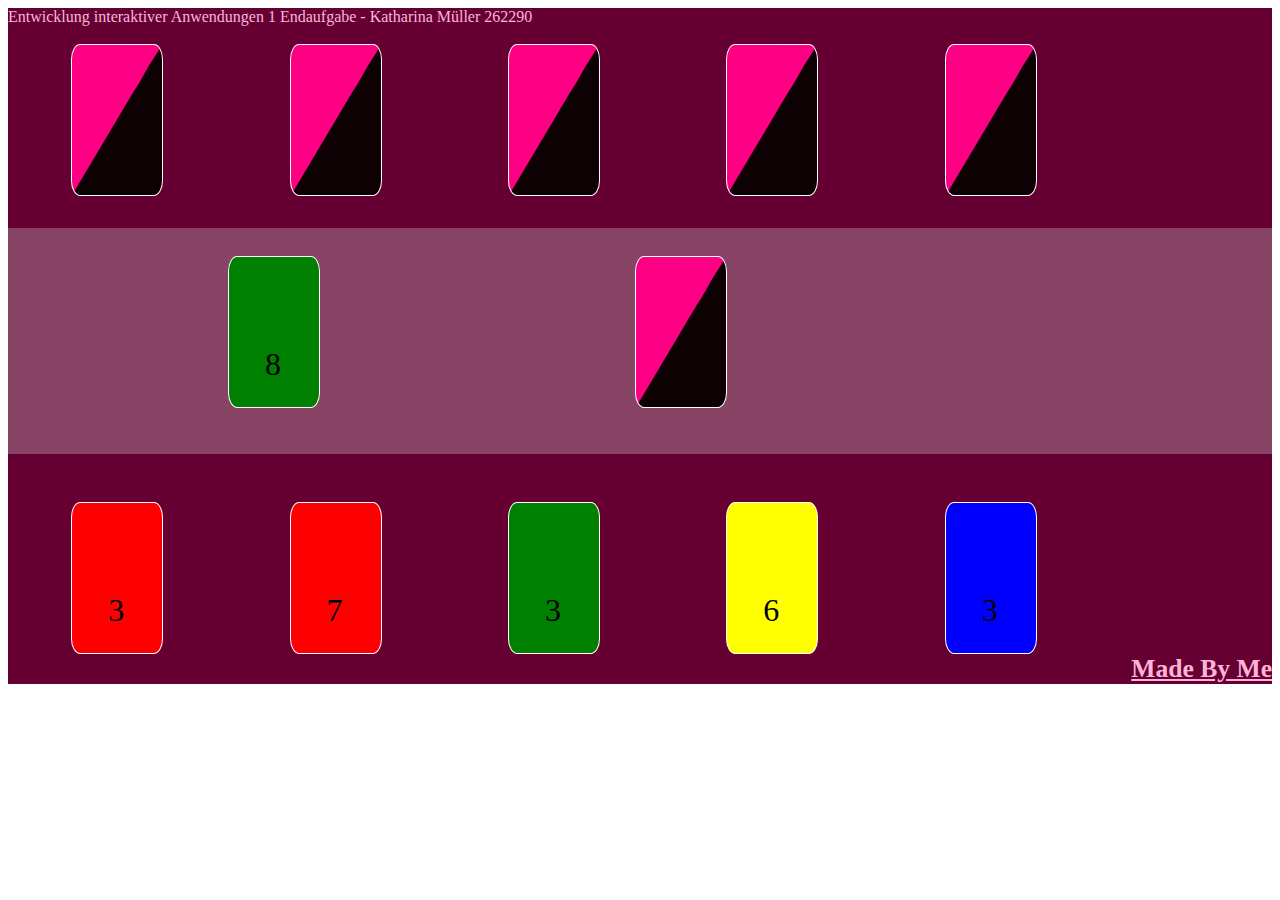
<file: Endaufgabe EIA/index.html>
<html>
    <head>
        <meta charset = "utf-8">
        <title>Mein Grandioses Uno</title>
        <script src="enabgabe.js" type="text/javascript"></script>
        <link rel="stylesheet" type="text/css" href="style.css">
    </head>
    <body>
        <header>
            <p>Entwicklung interaktiver Anwendungen 1 Endaufgabe - Katharina Müller 262290 </p>
        </header>
        <main>
            <div id="CPUHand">

            </div>
            <div id="TableCard">

                </div>
            <div id="DrawCards">

            </div>
            <div id="PlayerHand">

            </div>
        </main>
        <footer>
            <h2><a href="http://www.instagram.com/nina1827">Made By Me</a></h2>
        </footer>
    </body>

</html>
</file>
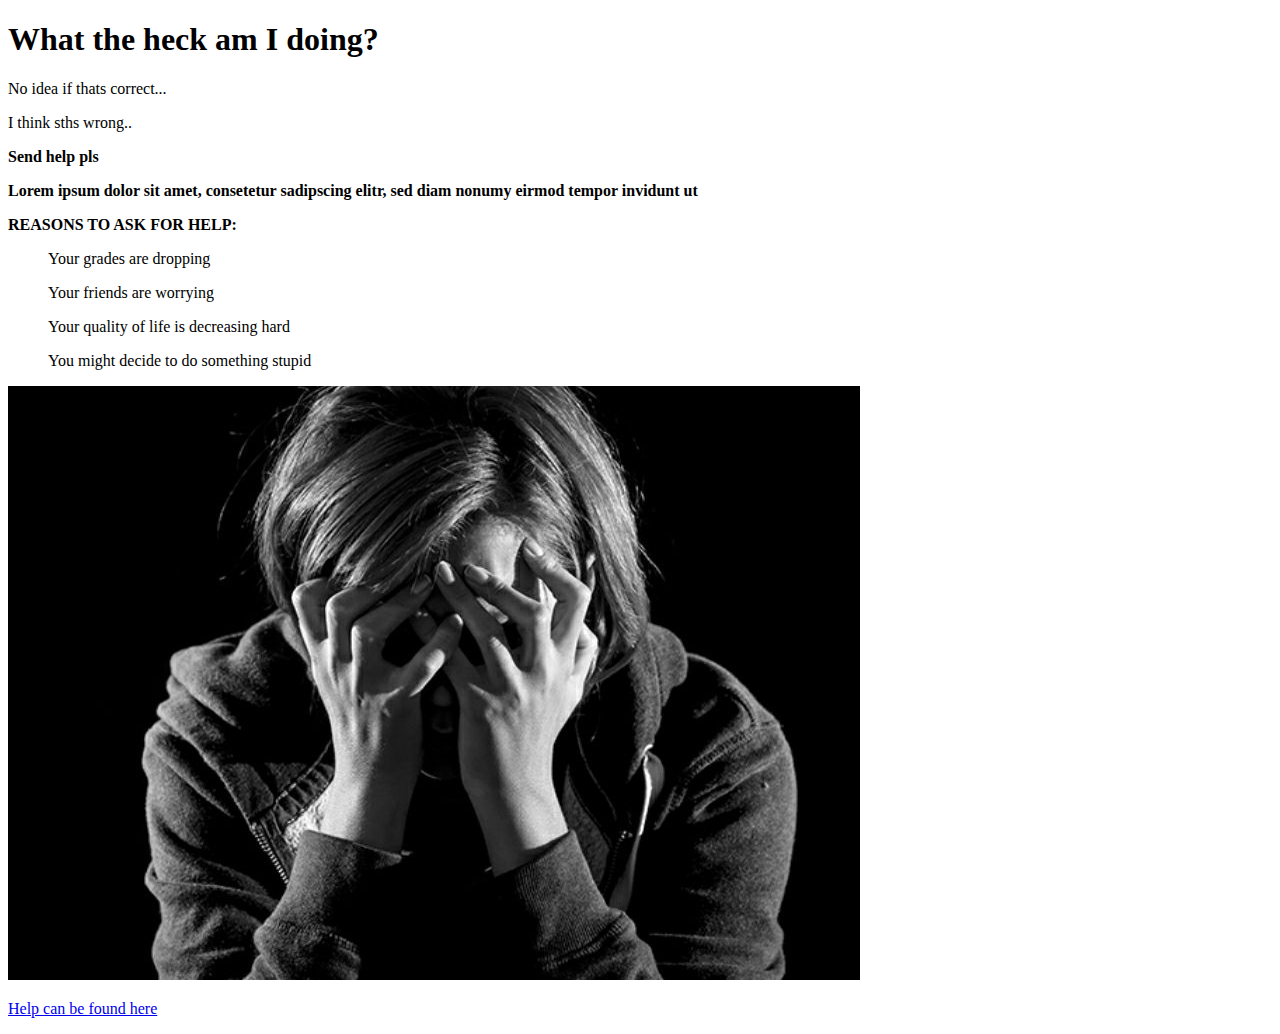
<file: Aufgabe_01/Aufgabe 1 30.3.19.html>
<!DOCTYPE html>
<html>

<head>
    <meta charset="utf8" />
    <title>
        "Aufgabe 1 - Überforderung"
    </title>
</head>

<body>
    <h1>What the heck am I doing?</h1>
    <div>
        <p>No idea if thats correct...</p>
        <p>I think sths wrong..</p>
        <p><strong> Send help pls</strong></p>
        <p><strong>Lorem ipsum dolor sit amet, consetetur sadipscing elitr, sed diam nonumy eirmod tempor invidunt
                ut</strong></p>
        <p><strong> REASONS TO ASK FOR HELP:</strong></p>
        <ul>Your grades are dropping</ul>
        <ul>Your friends are worrying</ul>
        <ul>Your quality of life is decreasing hard</ul>
        <ul>You might decide to do something stupid</ul>
        <img src="desperation.jpg" />
        <p><a href="https://mein-kummerkasten.de">Help can be found here</a></p>
    </div>
</body>

</html>
</file>
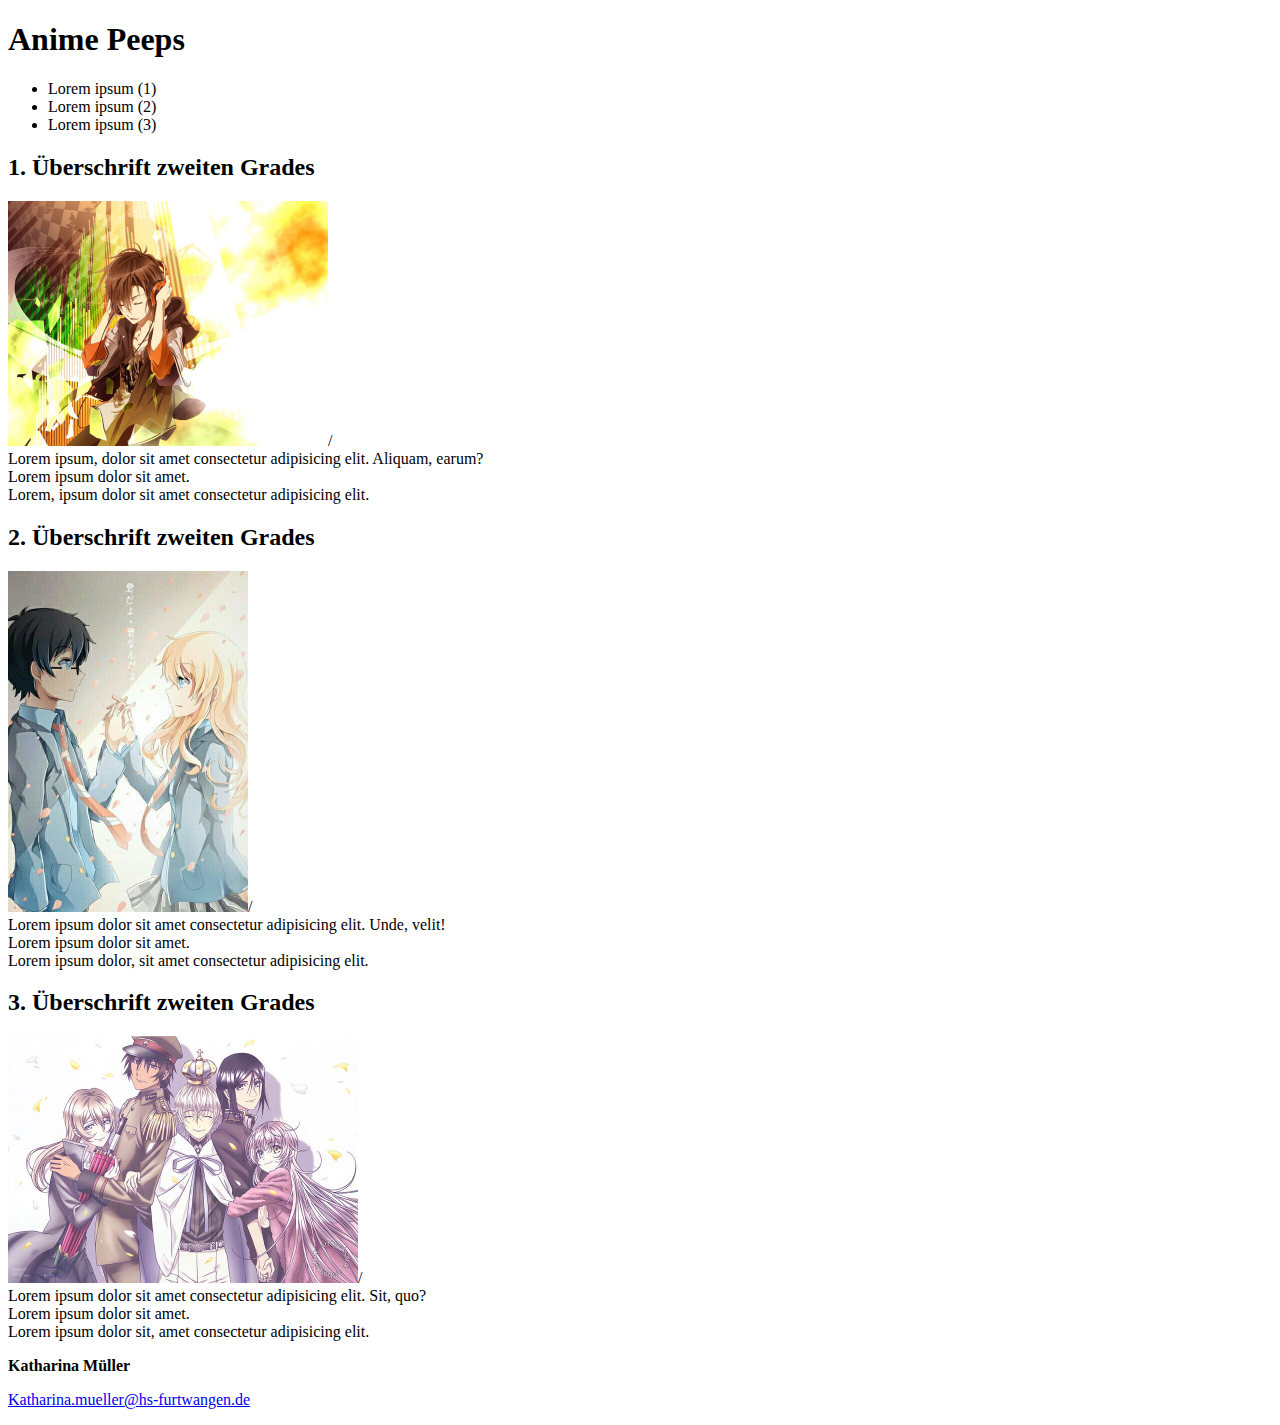
<file: Aufgabe_02/Aufgabe 2.html>
<!DOCTYPE html>
<html>

<head>
    <meta charset="utf8" />
    <title>
        "Aufgabe 02 - Semantik"
    </title>
</head>

<body>
    <header>
        <h1>Anime Peeps</h1>
        <nav>
            <ul>
                <li>Lorem ipsum (1)</li>
                <li>Lorem ipsum (2)</li>            <!--Kommentar-->
                <li>Lorem ipsum (3)</li>
            </ul>
        </nav>
    </header>

    <main>

        <section>
            <h2>1. Überschrift zweiten Grades</h2>
            <img src="animeboi.jpg" width="320" height="245">/
            <article>Lorem ipsum, dolor sit amet consectetur adipisicing elit. Aliquam, earum?</article>
            <article>Lorem ipsum dolor sit amet.</article>
            <article>Lorem, ipsum dolor sit amet consectetur adipisicing elit.</article>
        </section>
        <section>
            <h2>2. Überschrift zweiten Grades</h2>
            <img src="anime couple.jpg" width="240" height="341">/
            <article>Lorem ipsum dolor sit amet consectetur adipisicing elit. Unde, velit!</article>
            <article>Lorem ipsum dolor sit amet.</article>
            <article>Lorem ipsum dolor, sit amet consectetur adipisicing elit.</article>
        </section>
        <section>
            <h2>3. Überschrift zweiten Grades</h2>
            <img src="anime group.jpg" width="350" height="247">/
            <article>Lorem ipsum dolor sit amet consectetur adipisicing elit. Sit, quo?</article>
            <article>Lorem ipsum dolor sit amet.</article>
            <article>Lorem ipsum dolor sit, amet consectetur adipisicing elit.</article>
        </section>

    </main>

    <footer>
        <p><strong>Katharina Müller</strong></p>
        <p><a href="mailto:Katharina.mueller@hs-furtwangen.de">Katharina.mueller@hs-furtwangen.de</a></p>

    </footer>
</body>

</html>
</file>
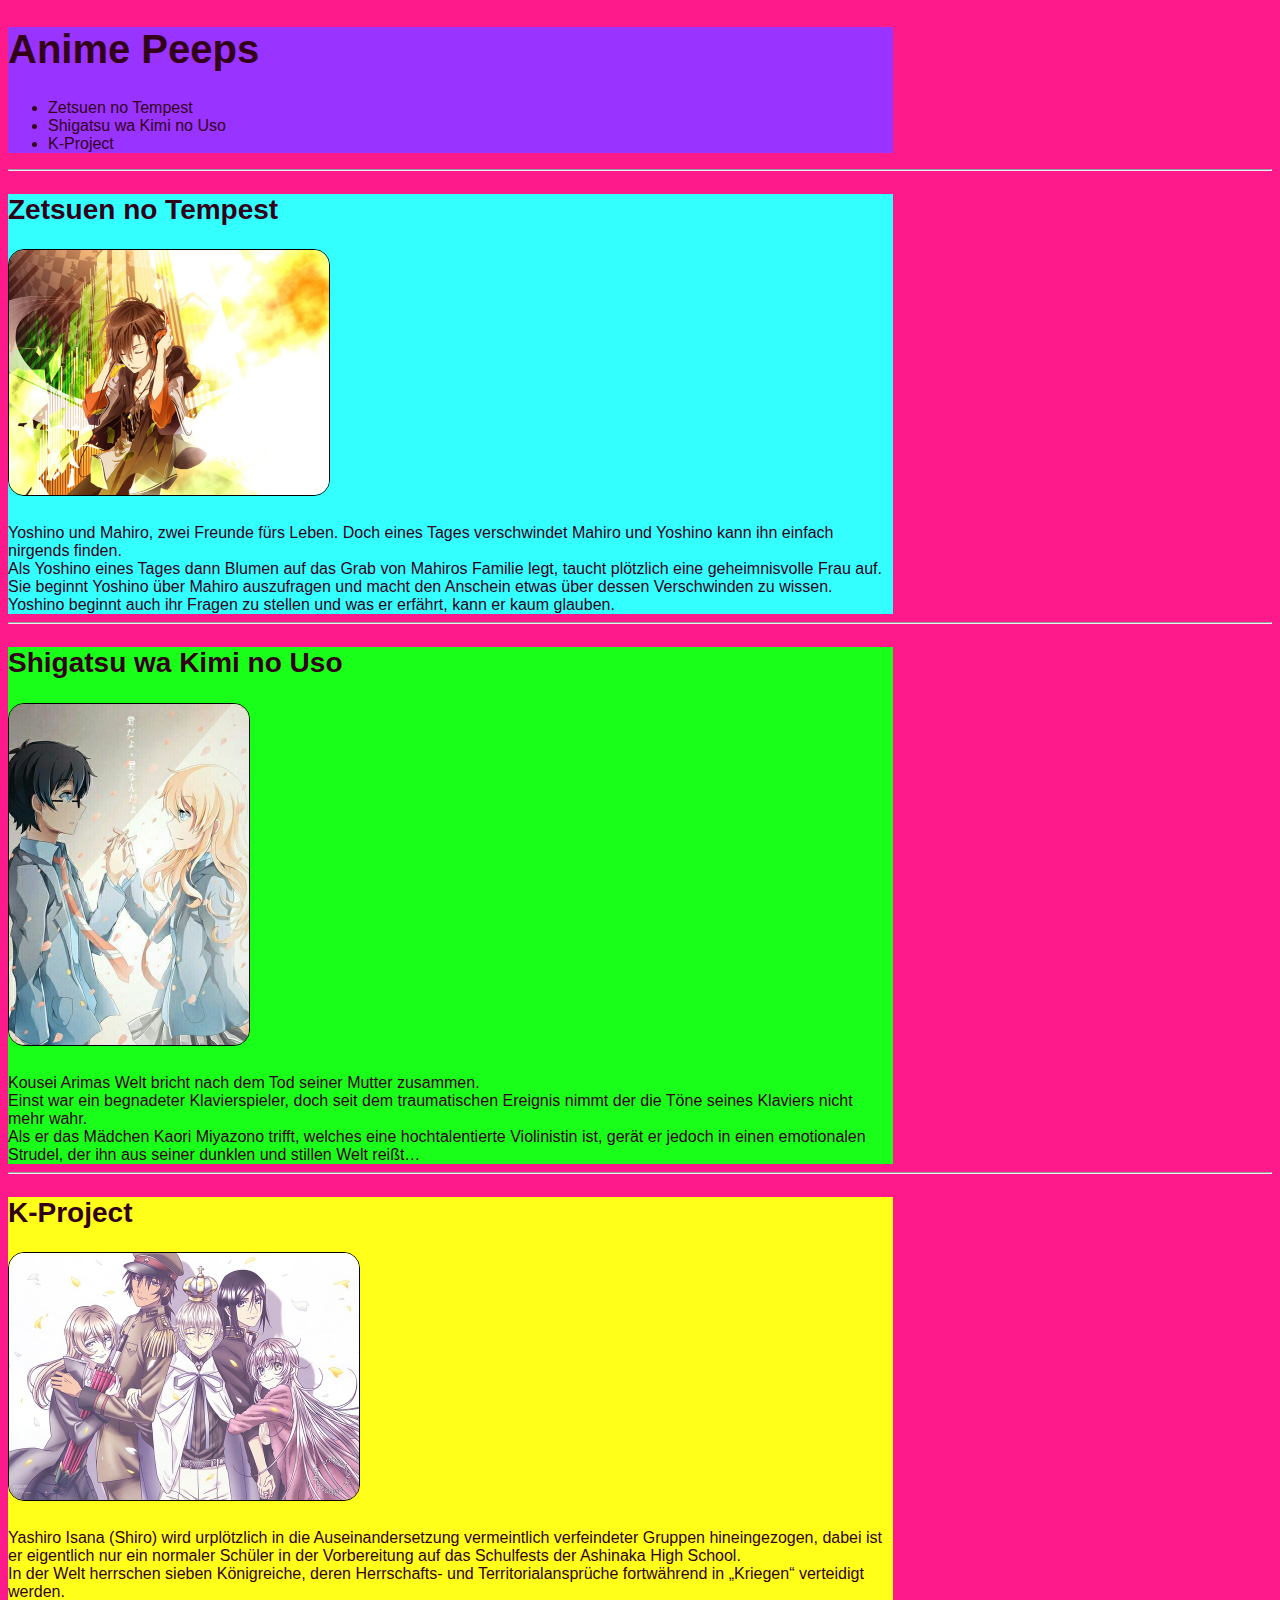
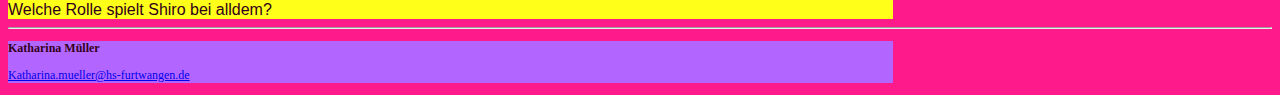
<file: Aufgabe_03/Aufgabe 3.html>
<!DOCTYPE html>
<html>

<head>
    <meta charset="utf8" />
    <title>
        "Aufgabe 03 - Styling"
    </title>
    <link rel="stylesheet" type="text/css" href="stylesheet.css">
</head>

<body>
    <div class="kopf">
        <header>
            <h1>Anime Peeps</h1>
            <nav>
                <ul>
                    <li>Zetsuen no Tempest</li>
                    <li>Shigatsu wa Kimi no Uso</li>
                    <!--Kommentar-->
                    <li>K-Project</li>
                </ul>
            </nav>
        </header>
    </div>
    <hr>
    <main>
            <section class="eins">
                <h2>Zetsuen no Tempest</h2>
                <img src="animeboi.jpg" width="320" height="245">
                <article>Yoshino und Mahiro, zwei Freunde fürs Leben. Doch eines Tages verschwindet Mahiro und Yoshino kann ihn einfach nirgends finden. </article>
                <article>Als Yoshino eines Tages dann Blumen auf das Grab von Mahiros Familie legt, taucht plötzlich eine geheimnisvolle Frau auf. Sie beginnt Yoshino über Mahiro auszufragen und macht den Anschein etwas über dessen Verschwinden zu wissen.</article>
                <article>Yoshino beginnt auch ihr Fragen zu stellen und was er erfährt, kann er kaum glauben.
                </article>
            </section>
        <hr>
        <!--Trennungslinie-->
        <section class="zwei">       
                <h2>Shigatsu wa Kimi no Uso</h2>
                <img src="anime couple.jpg" width="240" height="341">
                <article>Kousei Arimas Welt bricht nach dem Tod seiner Mutter zusammen.</article>
                <article>Einst war ein begnadeter Klavierspieler, doch seit dem traumatischen Ereignis nimmt der die Töne seines Klaviers nicht mehr wahr.</article>
                <article> Als er das Mädchen Kaori Miyazono trifft, welches eine hochtalentierte Violinistin ist, gerät er jedoch in einen emotionalen Strudel, der ihn aus seiner dunklen und stillen Welt reißt…</article>
            </section>
    
        <hr>
            <section class="drei">
                <h2>K-Project</h2>
                <img src="anime group.jpg" width="350" height="247">
                <article>Yashiro Isana (Shiro) wird urplötzlich in die Auseinandersetzung vermeintlich verfeindeter Gruppen hineingezogen, dabei ist er eigentlich nur ein normaler Schüler in der Vorbereitung auf das Schulfests der Ashinaka High School.</article>
                <article> In der Welt herrschen sieben Königreiche, deren Herrschafts- und Territorialansprüche fortwährend in „Kriegen“ verteidigt werden.</article>
                <article>Welche Rolle spielt Shiro bei alldem?</article>
            </section>
        <hr>
    </main>

    <footer>
        <p><strong>Katharina Müller</strong></p>
        <p><a href="mailto:Katharina.mueller@hs-furtwangen.de">Katharina.mueller@hs-furtwangen.de</a></p>

    </footer>
</body>

</html>
</file>
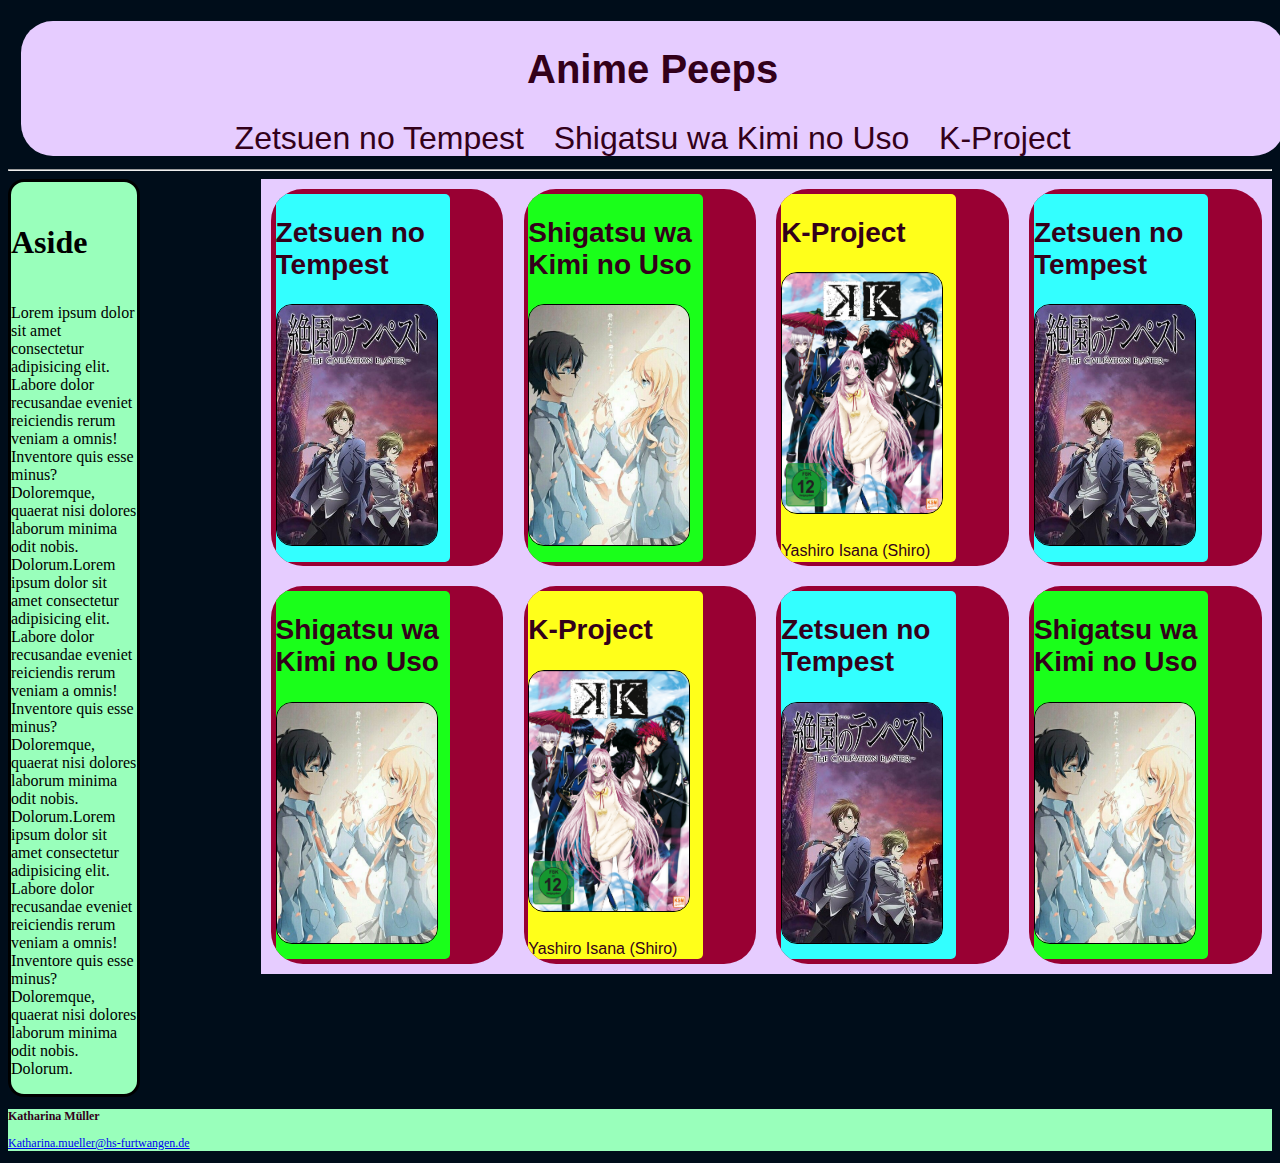
<file: Aufgabe_05/Aufgabe 5.html>
<!DOCTYPE html>
<html>

<head>
    <meta charset="utf8" />
    <title>
        "Aufgabe 05 - Boxen"
    </title>
    <link rel="stylesheet aufgabe 5" type="text/css" href="stylesheet aufgabe 5.css">
 
</head>

<body>
    <div class="kopf">
        <header>
            <h1>Anime Peeps</h1>
            <nav>
                <ul>
                    <li>Zetsuen no Tempest</li>
                    <li>Shigatsu wa Kimi no Uso</li>
                    <!--Kommentar-->
                    <li>K-Project</li>
                </ul>
            </nav>
        </header>
    </div>
    <hr>
     

    <main class="wrapper">
   
            <div><section class="eins">
                    <h2>Zetsuen no Tempest</h2>
                    <img src="zetsuen.jpg">
                    <article>Yoshino und Mahiro, zwei Freunde fürs Leben. Doch eines Tages verschwindet Mahiro und Yoshino kann ihn einfach nirgends finden. </article>
                    <article>Als Yoshino eines Tages dann Blumen auf das Grab von Mahiros Familie legt, taucht plötzlich eine geheimnisvolle Frau auf. Sie beginnt Yoshino über Mahiro auszufragen und macht den Anschein etwas über dessen Verschwinden zu wissen.</article>
                    <article>Yoshino beginnt auch ihr Fragen zu stellen und was er erfährt, kann er kaum glauben.
                    </article>
                </section>
                </div>
    
           <div> <section class="zwei">       
                    <h2>Shigatsu wa Kimi no Uso</h2>
                    <img src="anime couple.jpg">
                    <article>Kousei Arimas Welt bricht nach dem Tod seiner Mutter zusammen.</article>
                    <article>Einst war ein begnadeter Klavierspieler, doch seit dem traumatischen Ereignis nimmt der die Töne seines Klaviers nicht mehr wahr.</article>
                    <article> Als er das Mädchen Kaori Miyazono trifft, welches eine hochtalentierte Violinistin ist, gerät er jedoch in einen emotionalen Strudel, der ihn aus seiner dunklen und stillen Welt reißt…</article>
                </section>
                </div>
        
               <div> <section class="drei">
                    <h2>K-Project</h2>
                    <img src="k.project.jpg">
                    <article>Yashiro Isana (Shiro) wird urplötzlich in die Auseinandersetzung vermeintlich verfeindeter Gruppen hineingezogen, dabei ist er eigentlich nur ein normaler Schüler in der Vorbereitung auf das Schulfests der Ashinaka High School.</article>
                    <article> In der Welt herrschen sieben Königreiche, deren Herrschafts- und Territorialansprüche fortwährend in „Kriegen“ verteidigt werden.</article>
                    <article>Welche Rolle spielt Shiro bei alldem?</article>
                </section>
                </div>
 <div><section class="eins">
                <h2>Zetsuen no Tempest</h2>
                <img src="zetsuen.jpg" width="320" height="245">
                <article>Yoshino und Mahiro, zwei Freunde fürs Leben. Doch eines Tages verschwindet Mahiro und Yoshino kann ihn einfach nirgends finden. </article>
                <article>Als Yoshino eines Tages dann Blumen auf das Grab von Mahiros Familie legt, taucht plötzlich eine geheimnisvolle Frau auf. Sie beginnt Yoshino über Mahiro auszufragen und macht den Anschein etwas über dessen Verschwinden zu wissen.</article>
                <article>Yoshino beginnt auch ihr Fragen zu stellen und was er erfährt, kann er kaum glauben.
                </article>
            </section>
            </div>

       <div> <section class="zwei">       
                <h2>Shigatsu wa Kimi no Uso</h2>
                <img src="anime couple.jpg">
                <article>Kousei Arimas Welt bricht nach dem Tod seiner Mutter zusammen.</article>
                <article>Einst war ein begnadeter Klavierspieler, doch seit dem traumatischen Ereignis nimmt der die Töne seines Klaviers nicht mehr wahr.</article>
                <article> Als er das Mädchen Kaori Miyazono trifft, welches eine hochtalentierte Violinistin ist, gerät er jedoch in einen emotionalen Strudel, der ihn aus seiner dunklen und stillen Welt reißt…</article>
            </section>
            </div>
    
           <div> <section class="drei">
                <h2>K-Project</h2>
                <img src="k.project.jpg">
                <article>Yashiro Isana (Shiro) wird urplötzlich in die Auseinandersetzung vermeintlich verfeindeter Gruppen hineingezogen, dabei ist er eigentlich nur ein normaler Schüler in der Vorbereitung auf das Schulfests der Ashinaka High School.</article>
                <article> In der Welt herrschen sieben Königreiche, deren Herrschafts- und Territorialansprüche fortwährend in „Kriegen“ verteidigt werden.</article>
                <article>Welche Rolle spielt Shiro bei alldem?</article>
            </section>
            </div>
            <div><section class="eins">
                    <h2>Zetsuen no Tempest</h2>
                    <img src="zetsuen.jpg">
                    <article>Yoshino und Mahiro, zwei Freunde fürs Leben. Doch eines Tages verschwindet Mahiro und Yoshino kann ihn einfach nirgends finden. </article>
                    <article>Als Yoshino eines Tages dann Blumen auf das Grab von Mahiros Familie legt, taucht plötzlich eine geheimnisvolle Frau auf. Sie beginnt Yoshino über Mahiro auszufragen und macht den Anschein etwas über dessen Verschwinden zu wissen.</article>
                    <article>Yoshino beginnt auch ihr Fragen zu stellen und was er erfährt, kann er kaum glauben.
                    </article>
                </section>
                </div>
    
           <div> <section class="zwei">       
                    <h2>Shigatsu wa Kimi no Uso</h2>
                    <img src="anime couple.jpg">
                    <article>Kousei Arimas Welt bricht nach dem Tod seiner Mutter zusammen.</article>
                    <article>Einst war ein begnadeter Klavierspieler, doch seit dem traumatischen Ereignis nimmt der die Töne seines Klaviers nicht mehr wahr.</article>
                    <article> Als er das Mädchen Kaori Miyazono trifft, welches eine hochtalentierte Violinistin ist, gerät er jedoch in einen emotionalen Strudel, der ihn aus seiner dunklen und stillen Welt reißt…</article>
                </section>
                </div>
    </main>
    <aside class="as1">
            <h4>Aside</h4>
            <p>Lorem ipsum dolor sit amet consectetur adipisicing elit. Labore dolor recusandae eveniet reiciendis rerum veniam a omnis! Inventore quis esse minus? Doloremque, quaerat nisi dolores laborum minima odit nobis. Dolorum.Lorem ipsum dolor sit amet consectetur adipisicing elit. Labore dolor recusandae eveniet reiciendis rerum veniam a omnis! Inventore quis esse minus? Doloremque, quaerat nisi dolores laborum minima odit nobis. Dolorum.Lorem ipsum dolor sit amet consectetur adipisicing elit. Labore dolor recusandae eveniet reiciendis rerum veniam a omnis! Inventore quis esse minus? Doloremque, quaerat nisi dolores laborum minima odit nobis. Dolorum.</p>
        </aside>
       
    <footer>
        <p><strong>Katharina Müller</strong></p>
        <p><a href="mailto:Katharina.mueller@hs-furtwangen.de">Katharina.mueller@hs-furtwangen.de</a></p>

    </footer>
</body>

</html>
</file>
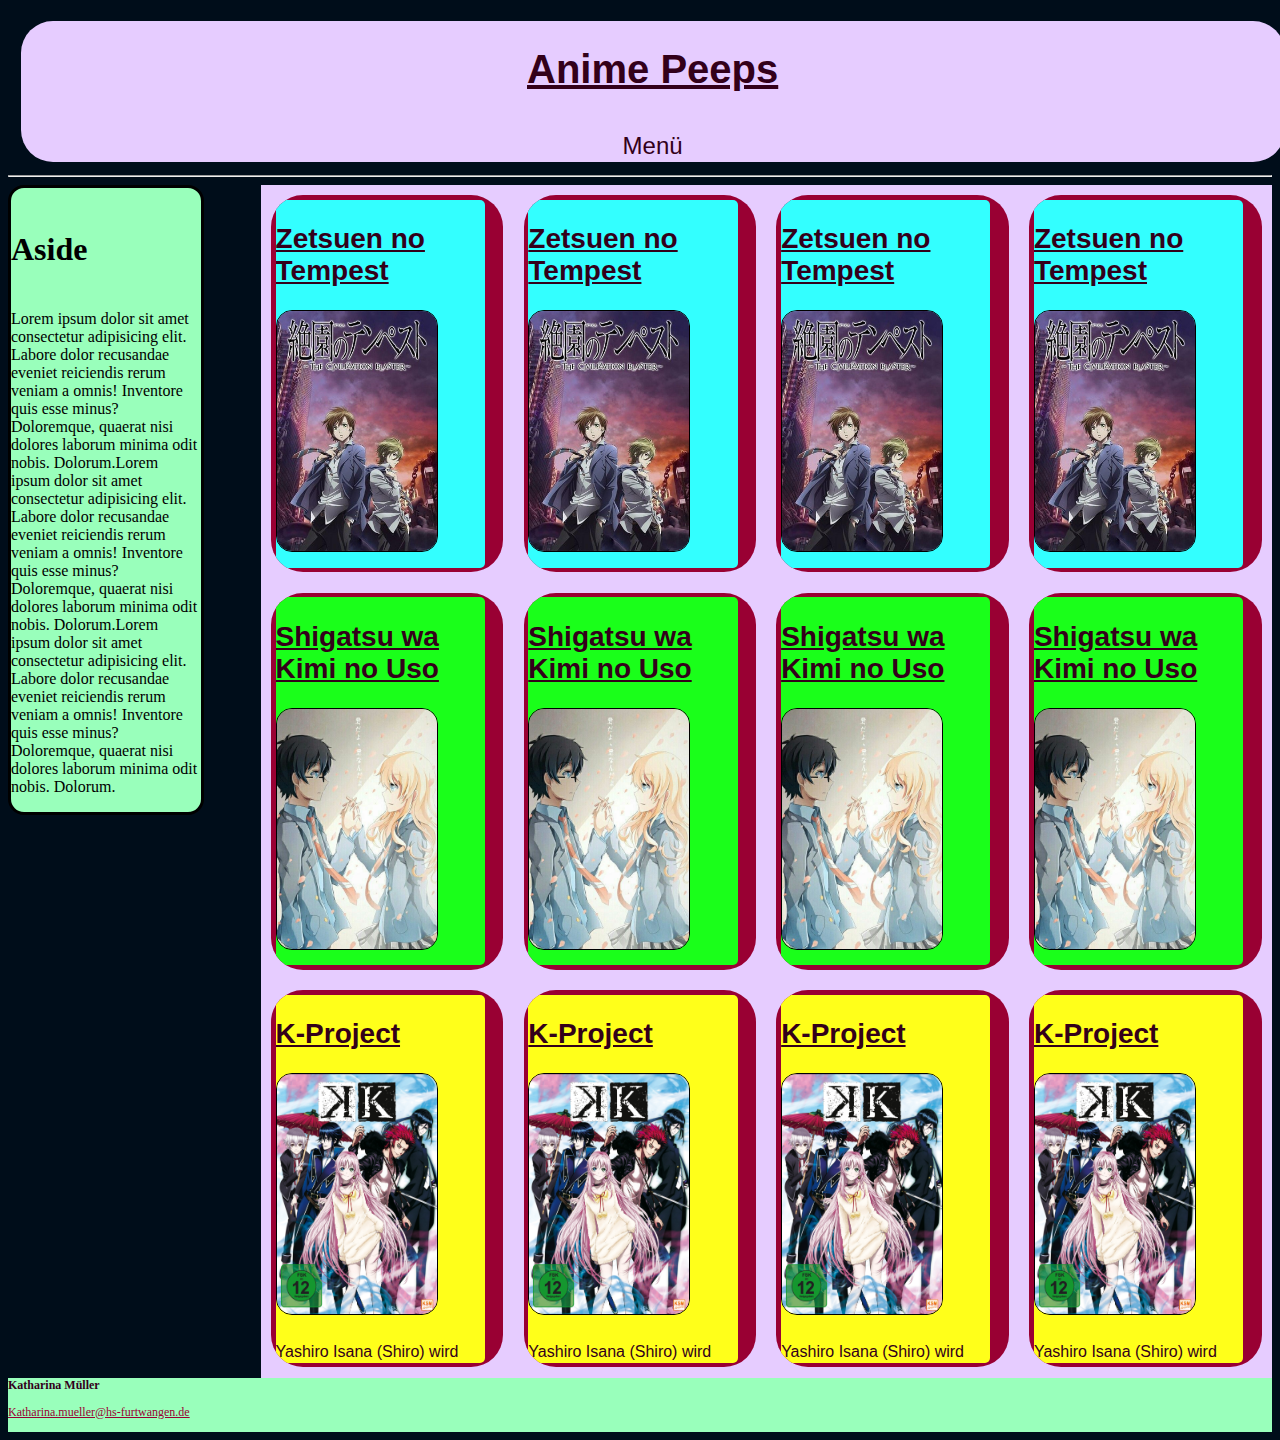
<file: Aufgabe_06/Aufgabe 6.html>
<!DOCTYPE html>
<html>

<head>
    <meta charset="utf8" />
    <title>
        "Aufgabe 06 - Last but not Least"
    </title>
    <link rel="stylesheet aufgabe 6" type="text/css" href="stylesheet aufgabe 6.css">

</head>

<body>
    <div class="kopf">
        <header>
            <h1>Anime Peeps</h1>
            <nav>
                <ul>
                    <li>Menü</li>
                    <li><a href="#Zetsuen">Zetsuen no Tempest</a></li>
                    <li><a href="#Shigatsu">Shigatsu wa Kimi no Uso</a></li>
                    <li><a href="#K">K Project</a></li>
                </ul>
            </nav>
        </header>
    </div>
    <hr>
<!--Kommentar-->
    <main class="wrapper">

        <div>
            <section class="eins" id="Zetsuen">
                <h2>Zetsuen no Tempest</h2>
                <img src="zetsuen.jpg">
                <article>Yoshino und Mahiro, zwei Freunde fürs Leben. Doch eines Tages verschwindet Mahiro und Yoshino
                    kann ihn einfach nirgends finden. </article>
                <article>Als Yoshino eines Tages dann Blumen auf das Grab von Mahiros Familie legt, taucht plötzlich
                    eine geheimnisvolle Frau auf. Sie beginnt Yoshino über Mahiro auszufragen und macht den Anschein
                    etwas über dessen Verschwinden zu wissen.</article>
                <article>Yoshino beginnt auch ihr Fragen zu stellen und was er erfährt, kann er kaum glauben.
                </article>
            </section>
        </div>

        <div>
            <section class="eins">
                <h2>Zetsuen no Tempest</h2>
                <img src="zetsuen.jpg">
                <article>Yoshino und Mahiro, zwei Freunde fürs Leben. Doch eines Tages verschwindet Mahiro und Yoshino
                    kann ihn einfach nirgends finden. </article>
                <article>Als Yoshino eines Tages dann Blumen auf das Grab von Mahiros Familie legt, taucht plötzlich
                    eine geheimnisvolle Frau auf. Sie beginnt Yoshino über Mahiro auszufragen und macht den Anschein
                    etwas über dessen Verschwinden zu wissen.</article>
                <article>Yoshino beginnt auch ihr Fragen zu stellen und was er erfährt, kann er kaum glauben.
                </article>
            </section>
        </div>

        <div>
            <section class="eins">
                <h2>Zetsuen no Tempest</h2>
                <img src="zetsuen.jpg">
                <article>Yoshino und Mahiro, zwei Freunde fürs Leben. Doch eines Tages verschwindet Mahiro und Yoshino
                    kann ihn einfach nirgends finden. </article>
                <article>Als Yoshino eines Tages dann Blumen auf das Grab von Mahiros Familie legt, taucht plötzlich
                    eine geheimnisvolle Frau auf. Sie beginnt Yoshino über Mahiro auszufragen und macht den Anschein
                    etwas über dessen Verschwinden zu wissen.</article>
                <article>Yoshino beginnt auch ihr Fragen zu stellen und was er erfährt, kann er kaum glauben.
                </article>
            </section>
        </div>

        <div>
            <section class="eins">
                <h2>Zetsuen no Tempest</h2>
                <img src="zetsuen.jpg">
                <article>Yoshino und Mahiro, zwei Freunde fürs Leben. Doch eines Tages verschwindet Mahiro und Yoshino
                    kann ihn einfach nirgends finden. </article>
                <article>Als Yoshino eines Tages dann Blumen auf das Grab von Mahiros Familie legt, taucht plötzlich
                    eine geheimnisvolle Frau auf. Sie beginnt Yoshino über Mahiro auszufragen und macht den Anschein
                    etwas über dessen Verschwinden zu wissen.</article>
                <article>Yoshino beginnt auch ihr Fragen zu stellen und was er erfährt, kann er kaum glauben.
                </article>
            </section>
        </div>

        <div>
            <section class="zwei" id="Shigatsu">
                <h2>Shigatsu wa Kimi no Uso</h2>
                <img src="anime couple.jpg">
                <article>Kousei Arimas Welt bricht nach dem Tod seiner Mutter zusammen.</article>
                <article>Einst war ein begnadeter Klavierspieler, doch seit dem traumatischen Ereignis nimmt der die
                    Töne seines Klaviers nicht mehr wahr.</article>
                <article> Als er das Mädchen Kaori Miyazono trifft, welches eine hochtalentierte Violinistin ist, gerät
                    er jedoch in einen emotionalen Strudel, der ihn aus seiner dunklen und stillen Welt reißt…</article>
            </section>
        </div>

        <div>
            <section class="zwei">
                <h2>Shigatsu wa Kimi no Uso</h2>
                <img src="anime couple.jpg">
                <article>Kousei Arimas Welt bricht nach dem Tod seiner Mutter zusammen.</article>
                <article>Einst war ein begnadeter Klavierspieler, doch seit dem traumatischen Ereignis nimmt der die
                    Töne seines Klaviers nicht mehr wahr.</article>
                <article> Als er das Mädchen Kaori Miyazono trifft, welches eine hochtalentierte Violinistin ist, gerät
                    er jedoch in einen emotionalen Strudel, der ihn aus seiner dunklen und stillen Welt reißt…</article>
            </section>
        </div>

        <div>
            <section class="zwei">
                <h2>Shigatsu wa Kimi no Uso</h2>
                <img src="anime couple.jpg">
                <article>Kousei Arimas Welt bricht nach dem Tod seiner Mutter zusammen.</article>
                <article>Einst war ein begnadeter Klavierspieler, doch seit dem traumatischen Ereignis nimmt der die
                    Töne seines Klaviers nicht mehr wahr.</article>
                <article> Als er das Mädchen Kaori Miyazono trifft, welches eine hochtalentierte Violinistin ist, gerät
                    er jedoch in einen emotionalen Strudel, der ihn aus seiner dunklen und stillen Welt reißt…</article>
            </section>
        </div>

        <div>
            <section class="zwei">
                <h2>Shigatsu wa Kimi no Uso</h2>
                <img src="anime couple.jpg">
                <article>Kousei Arimas Welt bricht nach dem Tod seiner Mutter zusammen.</article>
                <article>Einst war ein begnadeter Klavierspieler, doch seit dem traumatischen Ereignis nimmt der die
                    Töne seines Klaviers nicht mehr wahr.</article>
                <article> Als er das Mädchen Kaori Miyazono trifft, welches eine hochtalentierte Violinistin ist, gerät
                    er jedoch in einen emotionalen Strudel, der ihn aus seiner dunklen und stillen Welt reißt…</article>
            </section>
        </div>


        <div>
            <section class="drei" id="K">
                <h2>K-Project</h2>
                <img src="k.project.jpg">
                <article>Yashiro Isana (Shiro) wird urplötzlich in die Auseinandersetzung vermeintlich verfeindeter
                    Gruppen hineingezogen, dabei ist er eigentlich nur ein normaler Schüler in der Vorbereitung auf das
                    Schulfests der Ashinaka High School.</article>
                <article> In der Welt herrschen sieben Königreiche, deren Herrschafts- und Territorialansprüche
                    fortwährend in „Kriegen“ verteidigt werden.</article>
                <article>Welche Rolle spielt Shiro bei alldem?</article>
            </section>
        </div>

        <div>
            <section class="drei">
                <h2>K-Project</h2>
                <img src="k.project.jpg">
                <article>Yashiro Isana (Shiro) wird urplötzlich in die Auseinandersetzung vermeintlich verfeindeter
                    Gruppen hineingezogen, dabei ist er eigentlich nur ein normaler Schüler in der Vorbereitung auf das
                    Schulfests der Ashinaka High School.</article>
                <article> In der Welt herrschen sieben Königreiche, deren Herrschafts- und Territorialansprüche
                    fortwährend in „Kriegen“ verteidigt werden.</article>
                <article>Welche Rolle spielt Shiro bei alldem?</article>
            </section>
        </div>

        <div>
            <section class="drei">
                <h2>K-Project</h2>
                <img src="k.project.jpg">
                <article>Yashiro Isana (Shiro) wird urplötzlich in die Auseinandersetzung vermeintlich verfeindeter
                    Gruppen hineingezogen, dabei ist er eigentlich nur ein normaler Schüler in der Vorbereitung auf das
                    Schulfests der Ashinaka High School.</article>
                <article> In der Welt herrschen sieben Königreiche, deren Herrschafts- und Territorialansprüche
                    fortwährend in „Kriegen“ verteidigt werden.</article>
                <article>Welche Rolle spielt Shiro bei alldem?</article>
            </section>
        </div>

        <div>
            <section class="drei">
                <h2>K-Project</h2>
                <img src="k.project.jpg">
                <article>Yashiro Isana (Shiro) wird urplötzlich in die Auseinandersetzung vermeintlich verfeindeter
                    Gruppen hineingezogen, dabei ist er eigentlich nur ein normaler Schüler in der Vorbereitung auf das
                    Schulfests der Ashinaka High School.</article>
                <article> In der Welt herrschen sieben Königreiche, deren Herrschafts- und Territorialansprüche
                    fortwährend in „Kriegen“ verteidigt werden.</article>
                <article>Welche Rolle spielt Shiro bei alldem?</article>
            </section>
        </div>

    </main>
    <aside class="as1">
        <h4>Aside</h4>
        <p>Lorem ipsum dolor sit amet consectetur adipisicing elit. Labore dolor recusandae eveniet reiciendis rerum
            veniam a omnis! Inventore quis esse minus? Doloremque, quaerat nisi dolores laborum minima odit nobis.
            Dolorum.Lorem ipsum dolor sit amet consectetur adipisicing elit. Labore dolor recusandae eveniet reiciendis
            rerum veniam a omnis! Inventore quis esse minus? Doloremque, quaerat nisi dolores laborum minima odit nobis.
            Dolorum.Lorem ipsum dolor sit amet consectetur adipisicing elit. Labore dolor recusandae eveniet reiciendis
            rerum veniam a omnis! Inventore quis esse minus? Doloremque, quaerat nisi dolores laborum minima odit nobis.
            Dolorum.</p>
    </aside>

    <footer>
        <p><strong>Katharina Müller</strong></p>
        <p><a href="mailto:Katharina.mueller@hs-furtwangen.de">Katharina.mueller@hs-furtwangen.de</a></p>

    </footer>
</body>

</html>
</file>
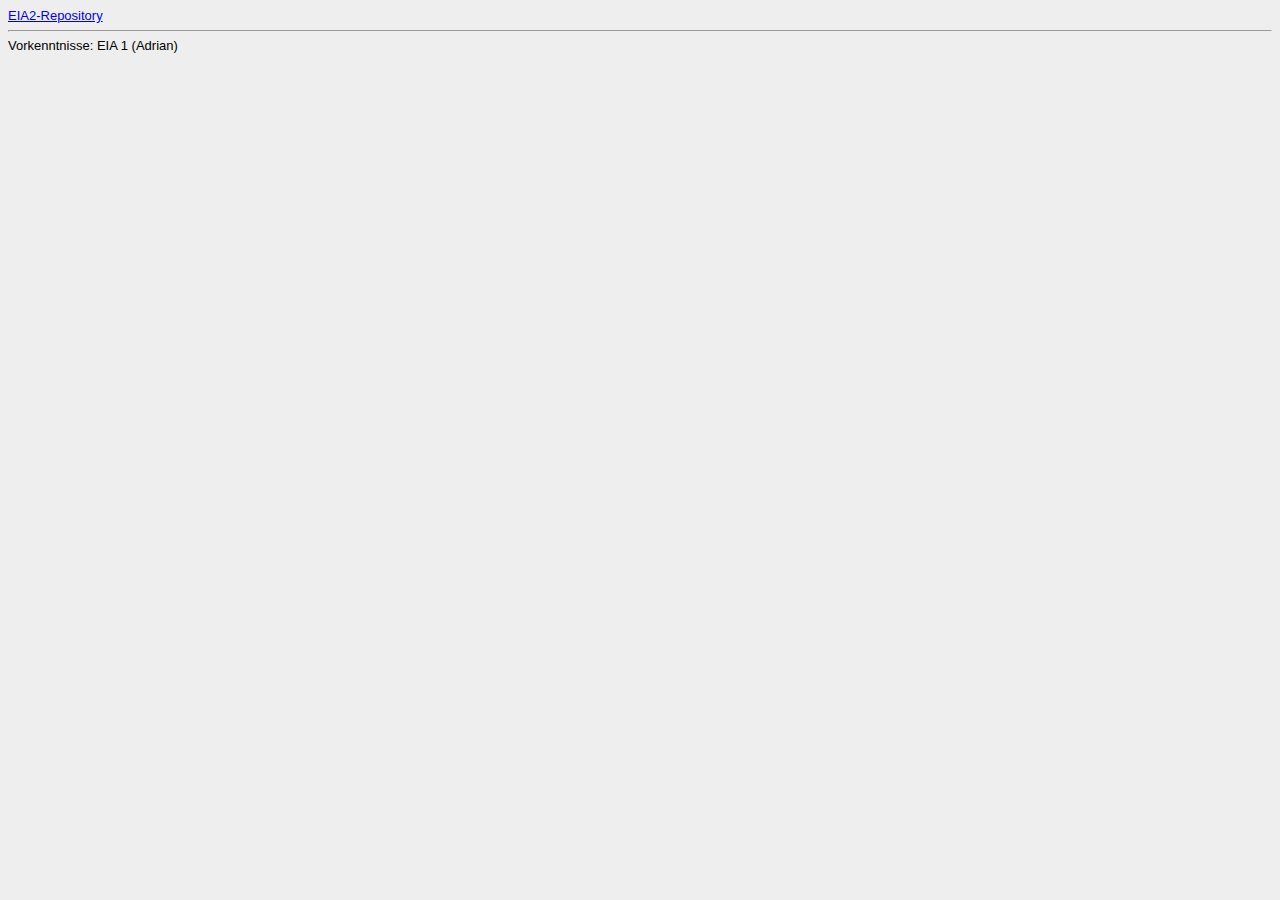
<file: Steckbrief/steckbrief.htm>
<!DOCTYPE html>
<html>
<title>Steckbrief</title>

<head>
    <style>
        body {
            font-family: arial;
            font-size: small;
            background: #eeeeee
        }
    </style>
</head>

<body>
    <!-- Bitte keine Änderung in der obenstehenden Zeile vornehmen -->

    <!-- Hier die Links zu den gelösten Aufgaben einstellen, aktuelle oben, alte stehen lassen! Format: Aufgabenbezeichnung, Datum -->

 <a href="https://github.com/nina1827/EIA2-tasks" target="_blank" >EIA2-Repository</a>
 <break</>



    <!-- Hier bitte die Vorkenntnisse im Bereich Programmierung zu Beginn der Veranstaltung kurz beschreiben! -->
    <hr>
    Vorkenntnisse: EIA 1 (Adrian)

    <!-- Bitte keine Änderung in der folgenden Zeile vornehmen -->
</body>

</html>
</file>
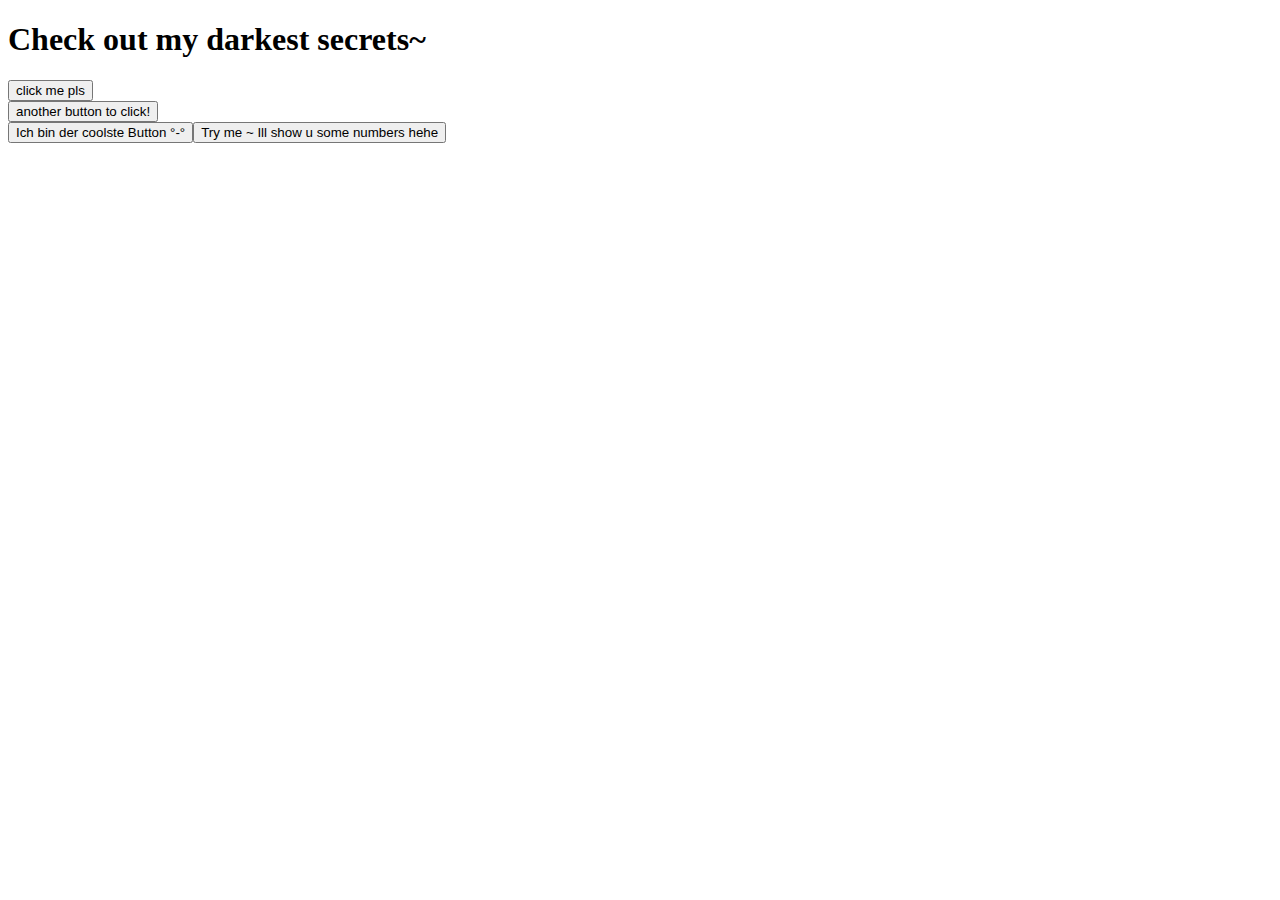
<file: TS Aufgabe 1/TS-Aufgabe1.html>
<!DOCTYPE html>
<html>
<title>Die beste Seite EUW</title>
<head>
    <script src="script.js" type="text/javascript"> </script>
    <meta charset="utf8"/>

</head>
<body id="body">
    <h1>Check out my darkest secrets~</h1>
    <div> <button id="ID1"> click me pls </button></div>
    <div> <button id="ID2"> another button to click! </button></div>
    <div id = "test"> <button id="ID3" class="Ich bin cool">Ich bin der coolste Button °-°</button></div>
    </body>
</html>
</file>
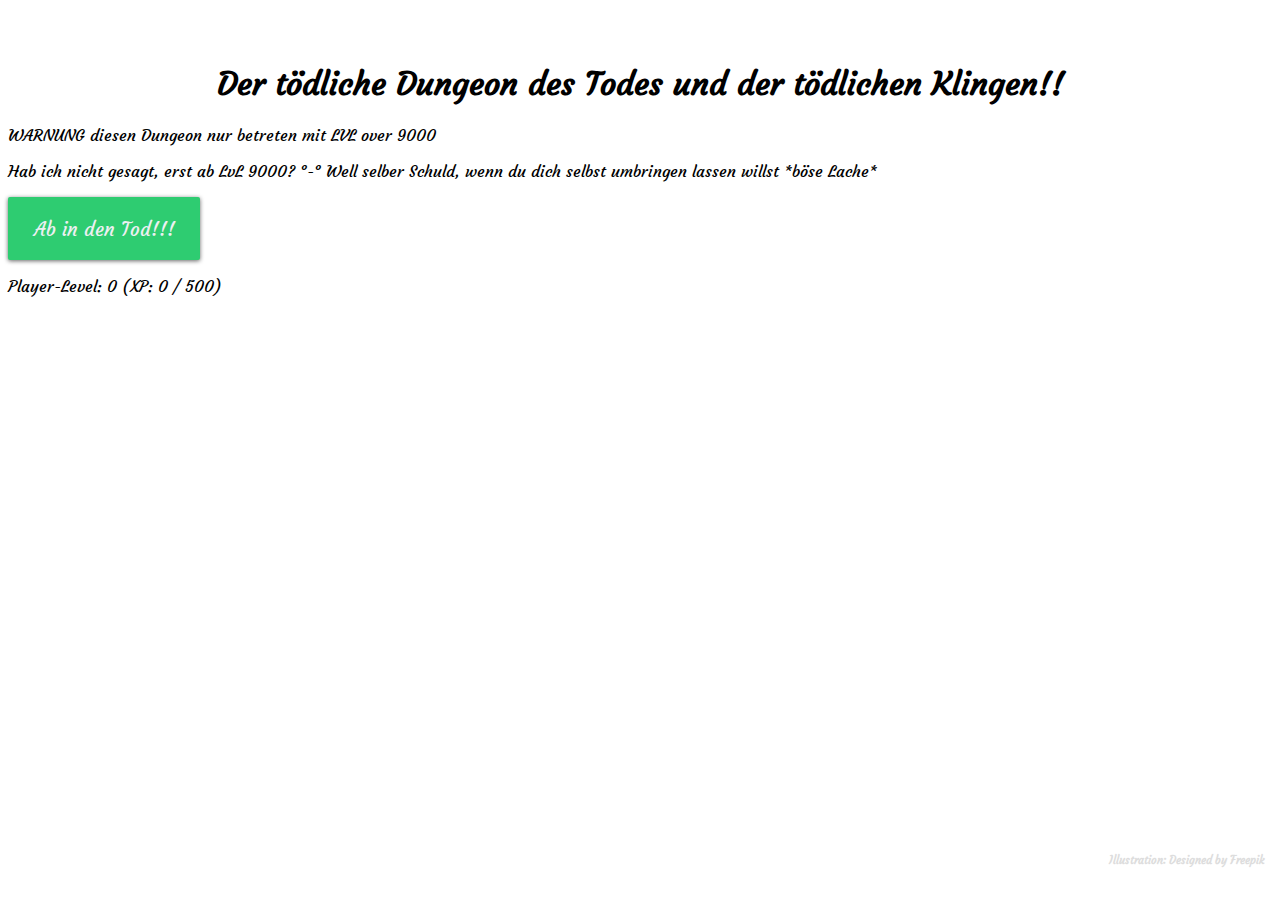
<file: TS Aufgabe 2(Dungeon)/62_TS-Dungeon.html>
<!DOCTYPE html>
<html lang="de">
    <head>
        <meta charset="utf-8">
        <title>TypeScript – Dungeon – Objekte</title>
        <link rel="stylesheet" type="text/css" href="css/61-style.css">
        <script src="js/62-TS-Example.js"></script>
    </head>
    <body>
		
    	<header>
    			<h1>Der tödliche Dungeon des Todes und der tödlichen Klingen!!</h1>
        </header>
        <main>
			<p>
				WARNUNG diesen Dungeon nur betreten mit LVL over 9000
			</p>
			<p>
				Hab ich nicht gesagt, erst ab LvL 9000? °-° 
				Well selber Schuld, wenn du dich selbst umbringen lassen willst *böse Lache*
			</p>
			<button id="monsterSpawner">
				Ab in den Tod!!!
			</button>
			<p id="xpCounter" style="clear: both">
			</p>
			<div id="monsterHoldingCell">
				<!------
				<div>
					<img src="imgs/pinguin.png" alt="monster">
					<button id="monster0">
						Monster bekämpfen
					</button>
				</div>
				<div>
					<img src="imgs/loewe.png" alt="monster">
					<button id="monster1">
						Monster bekämpfen
					</button>
				</div>
				<div>
					<img src="imgs/elefant.png" alt="monster">
					<button id="monster2">
						Monster bekämpfen
					</button>
				</div>
				--->
			</div>
	    </main>
	    <footer>
	    	<h6><a href="http://www.freepik.com">Illustration: Designed by Freepik</a></h6>
	    </footer>    
    </body>
</html>
</file>
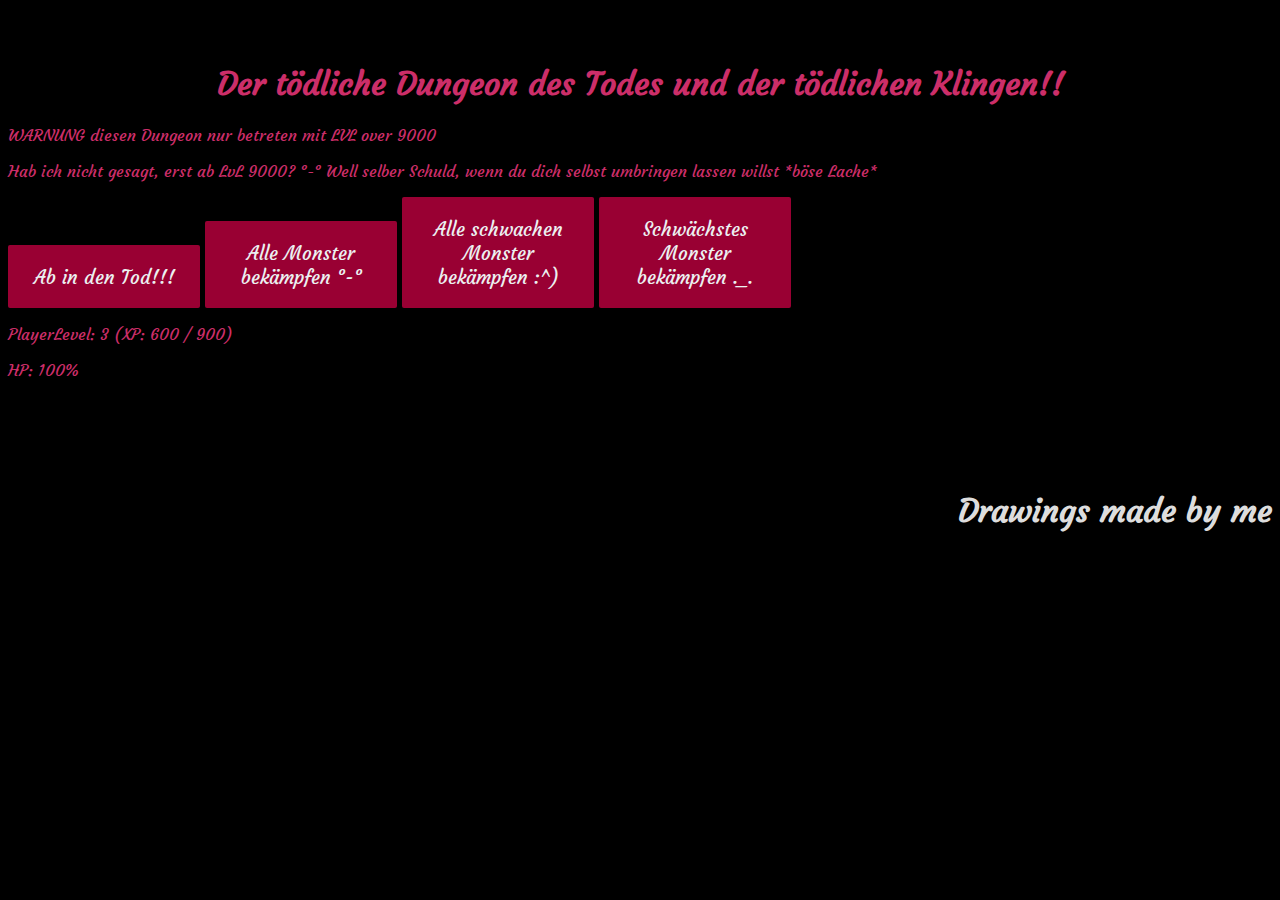
<file: TS Aufgabe 4(Dungeon)/TS Aufgabe 4.html>
<!DOCTYPE html>
<html lang="de">

<head>
	<meta charset="utf-8">
	<title>I. hate. Typescript.</title>
	<link rel="stylesheet" type="text/css" href="css/61-style.css">
	<script src="js/62-TS-Example.js"></script>
</head>

<body>

	<header>
		<h1>Der tödliche Dungeon des Todes und der tödlichen Klingen!!</h1>
	</header>
	<main>
		<p>
			WARNUNG diesen Dungeon nur betreten mit LVL over 9000
		</p>
		<p>
			Hab ich nicht gesagt, erst ab LvL 9000? °-°
			Well selber Schuld, wenn du dich selbst umbringen lassen willst *böse Lache*
		</p>
		<button id="monsterSpawner">
			Ab in den Tod!!!
		</button>
		<button id="allMonsters">
			Alle Monster bekämpfen °-°
		</button>

		<button id="allWeakMonsters">
			Alle schwachen Monster bekämpfen :^)
		</button>

		<button id="weakestMonster">
			Schwächstes Monster bekämpfen ._.
		</button>
		<p id="xpCounter"></p>
            <p id="HP" style="width: 100%;">HP: 100</p>
		<div id="monsterHoldingCell"></div>
        
	</main>
	<footer>
		<h6><a href="http://www.instagram.com/nina1827">Drawings made by me</a></h6>
	</footer>
</body>

</html>
</file>
<file: Endaufgabe EIA/style.css>
header {
    background-color: #660033;
    width: 100%;
    height: 20px;
    color: #ffb3d9;
}
footer{
    font-size: 2em;
    margin-top: 75%;
    background-color: #660033;
    width: 100%;
    color: #ffb3d9;
    text-align: right;
}
a{
    color: #ffb3d9;
}
h2{
  size: 1em;
  font-size: 0.8em;
}

main{
    background-color: #874465;

}

.Card{
    height: 150px;
    width: 90px;
    border-style: solid;
    border-color: white;
    border-width: 1px;
    border-radius: 10%;
}
#PlayerHand .Card{
    display: inline-block;
    margin-left: 5%;
    margin-right: 5%;
    margin-top: 3em;
}
#CPUHand .Card{
    display: inline-block;
    margin-left: 5%;
    margin-right: 5%;
    margin-top: 1em;
}

#TableCard .Card{
    margin-top: -3em;
    margin-left: -6em;
}

.card.Hidden{
    background-image: url("background.jpg");
}

#DrawCards .Card{
    display: inline-block;
    margin-top: -3em;
    margin-left: -5em;
}
.CardValue{
    color: Black;
    margin-left:30%;
    padding: 10%;
    padding-top: 1.8em;
    font-size: 2em;
}
.Blue{
    background-color: blue;
}
.Red{
    background-color: red;
}
.Green{
    background-color: green;
}
.Yellow{
    background-color: yellow;
}
#CPUHand{
    background-color: #660033;
    height: 200px;
    width: 100%;
    clear: both;
    margin-bottom: -1%;
}
#DrawCards{
    height: 150px;
    width: 75px;
    float: left;
    margin-left: 25%;
    margin-bottom: 0%;
    margin-top: 7%;
}
#TableCard{
    height: 150px;
    width: 75px;
    float: left;
    margin-bottom: 0%;
    margin-left: 25%;
    margin-top: 7%;
}
#PlayerHand{
    background-color: #660033;
    height: 200px;
    width: 100%;
    clear: both;
    margin-bottom: -75%;
}
</file>
<file: Aufgabe_03/stylesheet.css>
.kopf {

    color:	 #33001a;
    background-color: #9933ff;
    font-family: "Arial",serif;
    width: 70%;

}

body {

    background-color: #ff1a8c;
}
h1 {
    font-size: 2.5em;
    
}

h2{
    
    font-size: 1.75em;

 }

 
section {

    color: #33001a;
    width: 70%;

}
    


.eins {
    background-color:#33ffff;
    font-family: Verdana, Tahoma, sans-serif;

}

.zwei {


    background-color: #1aff1a;
    font-family: 'Segoe UI', Tahoma, Verdana, sans-serif, cursive;

}

.drei {

    background-color:#ffff1a;
    font-family: Arial, Helvetica, sans-serif;
    
}


footer{

    font-family: 'Times New Roman', Times, serif;
    font-size: 0.75em;
    background-color: #b366ff;
    color: #33001a;
    width: 70%; 

}

img {
border: 1.5px solid #000000;     
border-radius: 16px;
margin-bottom: 1.5em;

}
</file>
<file: Aufgabe_05/stylesheet aufgabe 5.css>
.kopf {

    color:	 #33001a;
    background-color: #e6ccff;
    font-family: "Arial",serif;
    width: 100%;
    text-align: center;

}

nav ul {

    text-align: center;
    margin: 0;
    padding: 0;
    list-style-type: none;

}

nav li{

    display: inline;
    padding: 1%;
    margin: 0;
    font-size: 2em;
    text-align: center;

}
nav li:hover{
    text-decoration: underline;
    cursor: pointer;
}

main{
    float: right;
    width: 80%;
    align-content: center;
    margin-left: 0.5em;

}

body{

    background-color: #000d1a;

}
 
section {

    color: #33001a;
    width: 75%;
    float: left;
    margin: 2%;
    padding: 0;
max-height: 23em;
overflow:auto;
border-radius: 5px;
border-color: #000000;

}

div{

    background-color: #990033;
    width: 23%;
    height:25%;
    float: left;
    overflow:hidden;
    margin:1%;
padding: 0em;
border-radius: 2em;
 
}

.as1 {

    width: 10%;
    clear: left;
    overflow:auto;
    padding: 0em;
    margin: 0em;
    border-style: solid;
    border-radius: 1em;
    border-color: #000000;
    background-color:#99ffbb;


}

.as1:hover{
    width: 15%;
}

h1 {
    font-size: 2.5em;
    
}

h2{
    
    font-size: 1.75em;

 }
 h4{

    font-size: 2em;
 }

.eins {
    background-color:#33ffff;
    font-family: Verdana, Tahoma, sans-serif;

}

.zwei {


    background-color: #1aff1a;
    font-family: 'Segoe UI', Tahoma, Verdana, sans-serif, cursive;

}

.drei {

    background-color:#ffff1a;
    font-family: Arial, Helvetica, sans-serif;
    
}


footer{

    font-family: 'Times New Roman', Times, serif;
    font-size: 0.75em;
    background-color: #99ffbb;
    color: #33001a;
    width: 100%; 
   clear: both;


}

img {
border: 1.5px solid #000000;     
border-radius: 16px;
margin-bottom: 1.5em;
width: 10em;
height: 15em;

}

.wrapper {
    background-color: #e6ccff;
    width: 80%;
    float: right;

}
</file>
<file: Aufgabe_06/stylesheet aufgabe 6.css>
/* Handyansicht */
 
 .kopf {

    color:	 #33001a;
    background-color: #e6ccff;
    font-family: "Arial",serif;
    width: 100%;
    text-align: center;

}

a {

    color: #990033;

}

ul {

    text-align: center;
    margin: 0;
    padding: 0;
    list-style-type: none;
    height: 2.7em;
    

}

li {

    padding: 1%;
    margin: 0;
    font-size: 1.5em;
    text-align: center;
    height: 2,5em;
    overflow: hidden;

}
ul:hover {
    height: 10.5em;
    background-color: #e6ccff;
    color: #990033;
    
    transition: height 1s;

}

main {
    float: right;
    align-content: center;
    margin-left: 0.5em;

}

.wrapper {
    background-color: #e6ccff;
        width: 100%;
}

body {

    background-color: #000d1a;

}
 
section {

    color: #33001a;
    width: 75%;
    float: left;
    margin: 2%;
    padding: 0;
    max-height: 23em;
    overflow:auto;
    border-radius: 5px;
    border-color: #000000;
    width: 90%;
    clear: none;
}

div {

    background-color: #990033;
    width: 95%;
    height:25%;
    float: left;
    overflow:hidden;
    margin:1%;
    padding: 0em;
    border-radius: 2em;
 
}

.as1 {

    width: 100%;   
    overflow:auto;
    padding: 0em;
    margin: 0em;
    border-style: solid;
    border-radius: 1em;
    border-color: #000000;
    background-color:#99ffbb;
    font-size: 1em;

}

h1 {
    font-size: 2.5em;
    text-decoration-line: underline;
    
}

h2 {
    
    font-size: 1.75em;
    text-decoration-line: underline;

}

 h4 {

    font-size: 2em;
 }

.eins {

    background-color:#33ffff;
    font-family: Verdana, Tahoma, sans-serif;

}

.zwei {

    background-color: #1aff1a;
    font-family: 'Segoe UI', Tahoma, Verdana, sans-serif, cursive;

}

.drei {

    background-color:#ffff1a;
    font-family: Arial, Helvetica, sans-serif;
    
}

footer {

    font-family: 'Times New Roman', Times, serif;
    font-size: 0.75em;
    background-color: #99ffbb;
    color: #33001a;
    width: 100%; 
    clear: both;
    width: 100%;
    height: 4.5em;

}

img {

    border: 1.5px solid #000000;     
    border-radius: 16px;
    margin-bottom: 1.5em;
    width: 10em;
    height: 15em;

}

        /* Tabletansicht */
        
 @media screen and (min-width: 45em){

div {

     width: 45%;
        
}
        
.as1 {       
        
    width: 100%;
}
      

ul:hover {
    height: 12em;

}
}

        /* Desktopansicht*/

@media screen and (min-width: 80em){

.wrapper {

    width: 80%;
    float: right;
    
}
    
div {

    width: 23%;
    height:25%;
        
}
    
.as1 {
    
    width: 15%;
    clear: left;

}

ul:hover {
    height: 15.5em;
  
}

}
</file>
<file: TS Aufgabe 2(Dungeon)/css/61-style.css>
/* css für Codebeispiel 30 */
/* Einbettung font */ 
@import url('https://fonts.googleapis.com/css?family=Courgette');

/* Basic Styles */
body {
	font-size: 1.0em;
	font-family: "Courgette", sans-serif;
}

button > img {
	margin: 0.5em auto;
}

h1 {
	text-align: center;
	margin-top: 2em;
}

.monster {
	width: 20em;
}

.monster img {
	width: 100%;
}

.monster button {
	text-align: center;
	display: block;
	margin: auto;
}

.monster p {
	text-align: center;
	display: block;
	margin: auto;
}

.monster p+p
{
  font-size: 0.7em;
}

main div {
	display: inline-block;
}

/*
main > div > img {
	width: 100%;
}
*/

button {

  font-family: 	"Courgette", sans-serif;
  font-size: 1.2em;	
  padding: 1em;
  overflow: hidden;

	display: inline-block;
  width:10em; 	

  border-width: 0;
  outline: none;
  border-radius: 2px;
  box-shadow: 0 1px 4px rgba(0, 0, 0, .6);
  
  background-color: #2ecc71;
  color: #ecf0f1;
  
  margin: auto;
	/*! text-align: center; */
  
  /*! float: left; */
}

#button-green {
	background-color: #2ecc71;
}

#button-red {
	background-color: #cc2e69;
}

footer {
	position: absolute; 
	bottom: 0.5em; 
	right: 1em;
}

footer a {
	color: #ddd;
	text-decoration: none;
}
</file>
<file: TS Aufgabe 4(Dungeon)/css/61-style.css>
/* css für Codebeispiel 30 */
/* Einbettung font */ 
@import url('https://fonts.googleapis.com/css?family=Courgette');

/* Basic Styles */
body {
	font-size: 1.0em;
	font-family: "Courgette", sans-serif;
}

button > img {
	margin: 0.5em auto;
}

h1 {
	text-align: center;
	margin-top: 2em;
	
}

.monster {
	width: 20em;
	margin: 1em;
}

.monster img {
	width: 100%;
} 


.monsterImg{
	height: 35em;
	border-radius: 100%;
	margin-top: 1em;
	margin-bottom: 0.5em;
}



.monster button {
	text-align: center;
	display: block;
	margin: auto;
}

.monster p {
	text-align: center;
	display: block;
	margin: auto;
}

.monster p+p
{
  font-size: 0.7em;
}

main div {
	display: inline-block;
}

/*
main > div > img {
	width: 100%;
}
*/

button {

  font-family: 	"Courgette", sans-serif;
  font-size: 1.2em;	
  padding: 1em;
  overflow: hidden;

	display: inline-block;
  width:10em; 	

  border-width: 0;
  outline: none;
  border-radius: 2px;
  box-shadow: 0 1px 4px rgba(0, 0, 0, .6);
  
  background-color: #990033;
  color: #ecf0f1;
  
  margin: auto;
	/*! text-align: center; */
  
  /*! float: left; */
}

#button-green {
	background-color: #ffffff;
}

#button-red {
	background-color: #990033;
}

footer {
	position: relative; 
	float: right;
	font-size: 3em;
}

footer a {
	color: #ddd;
	text-decoration: none;
	
}
 body {
	 background-color: #000000;
	 color: #cc2e69;
	 margin: 0.5em;
}
</file>
